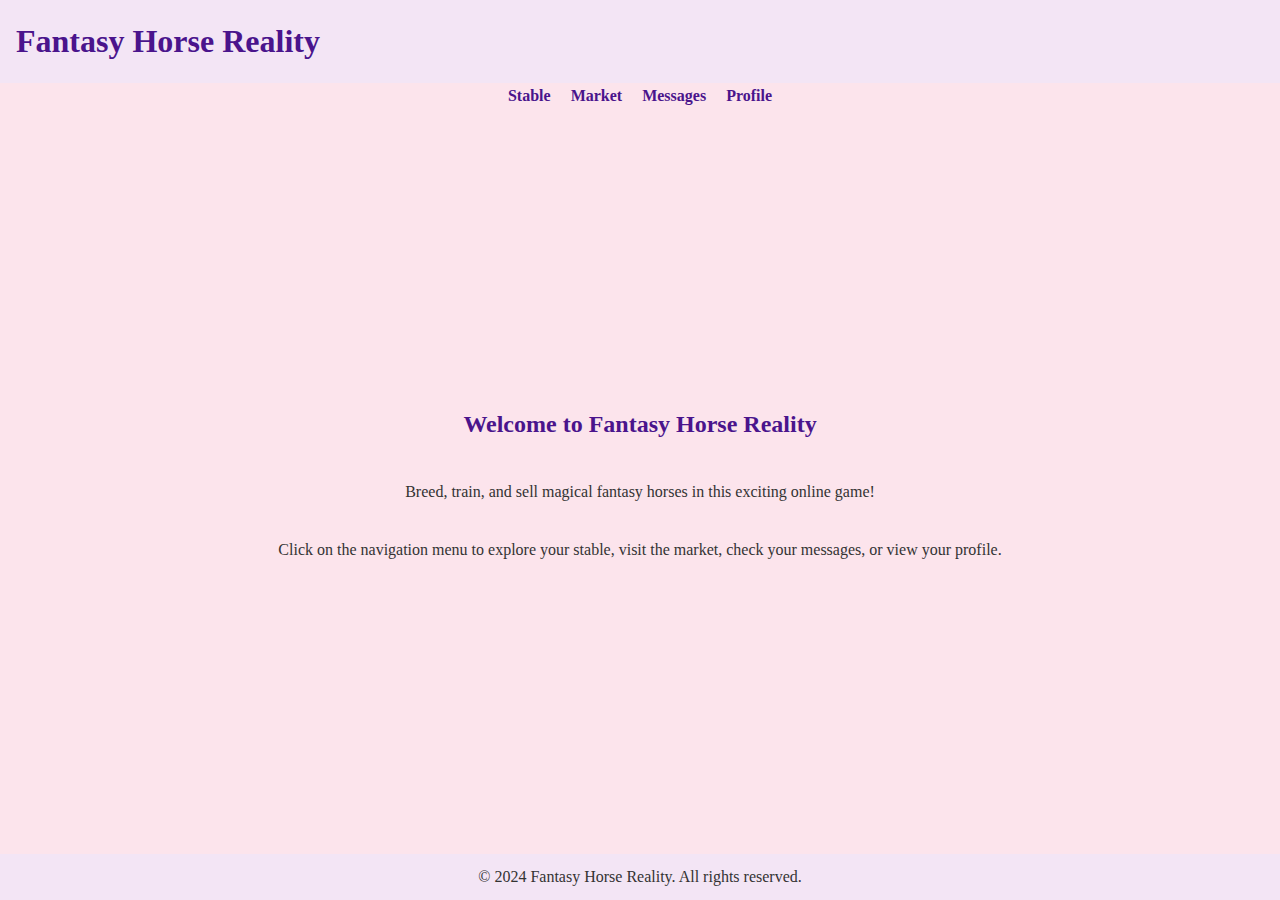
<file: Index.html>
<!DOCTYPE html>
<html lang="en">
<head>
    <meta charset="UTF-8">
    <meta name="viewport" content="width=device-width, initial-scale=1.0">
    <title>Fantasy Horse Reality</title>
    <link rel="stylesheet" href="style.css">
</head>
<body>
    <header>
        <h1>Fantasy Horse Reality</h1>
    </header>
    <nav>
        <ul>
            <li><a href="stable.html">Stable</a></li>
            <li><a href="market.html">Market</a></li>
            <li><a href="messages.html">Messages</a></li>
            <li><a href="profile.html">Profile</a></li>
        </ul>
    </nav>
    <main>
        <h2>Welcome to Fantasy Horse Reality</h2>
        <p>Breed, train, and sell magical fantasy horses in this exciting online game!</p>
        <p>Click on the navigation menu to explore your stable, visit the market, check your messages, or view your profile.</p>
    </main>
    <footer>
        &copy; 2024 Fantasy Horse Reality. All rights reserved.
    </footer>
</body>
</html>
</file>
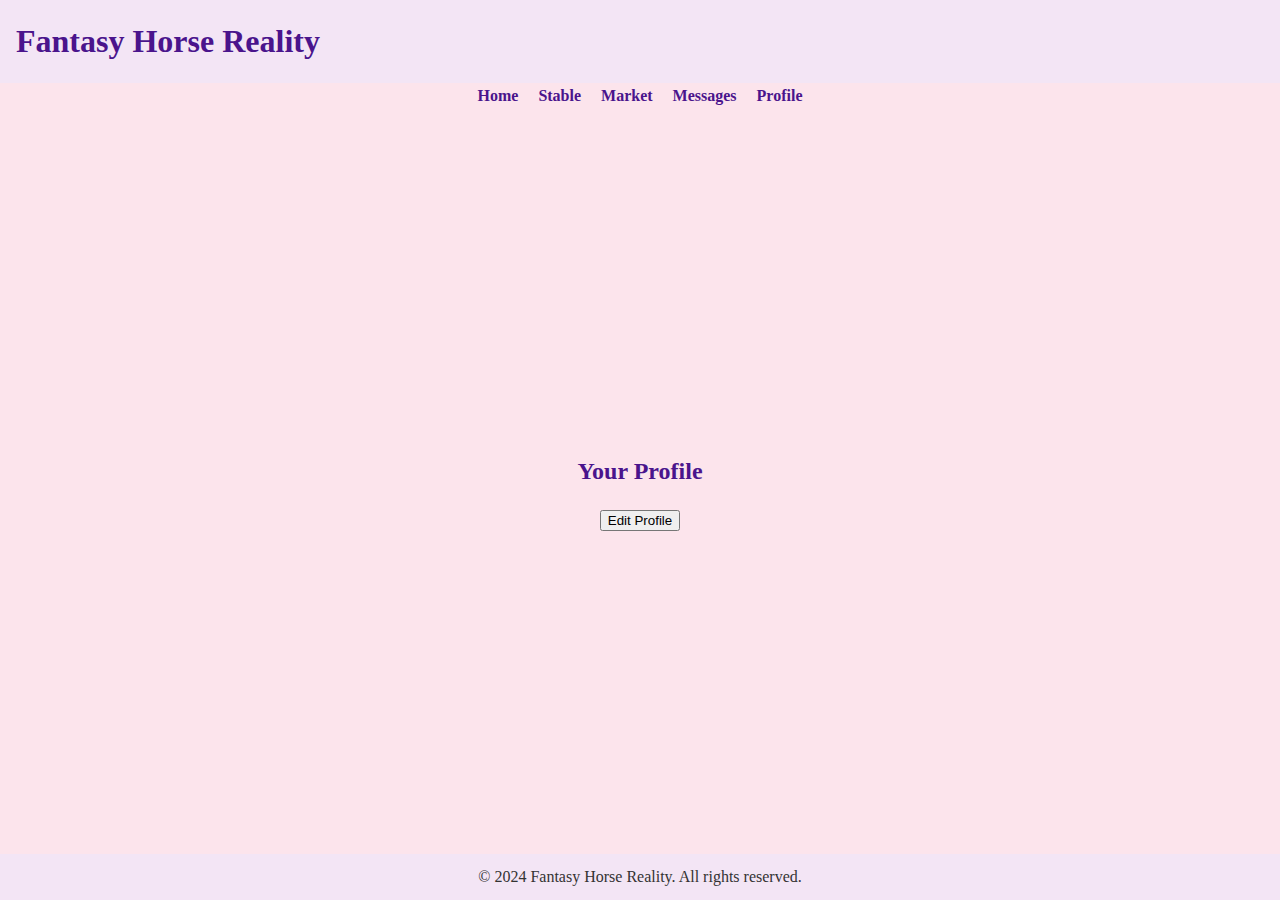
<file: Profile.html>
<!DOCTYPE html>
<html lang="en">
<head>
    <meta charset="UTF-8">
    <meta name="viewport" content="width=device-width, initial-scale=1.0">
    <title>Profile - Fantasy Horse Reality</title>
    <link rel="stylesheet" href="style.css">
</head>
<body>
    <header>
        <h1>Fantasy Horse Reality</h1>
    </header>
    <nav>
        <ul>
            <li><a href="index.html">Home</a></li>
            <li><a href="stable.html">Stable</a></li>
            <li><a href="market.html">Market</a></li>
            <li><a href="messages.html">Messages</a></li>
            <li><a href="profile.html">Profile</a></li>
        </ul>
    </nav>
    <main>
        <h2>Your Profile</h2>
        <div id="user-info">
            <!-- User information will be dynamically populated here -->
        </div>
        <button id="edit-profile-btn">Edit Profile</button>
    </main>
    <footer>
        &copy; 2024 Fantasy Horse Reality. All rights reserved.
    </footer>
    <script src="profile.js"></script>
</body>
</html>
</file>
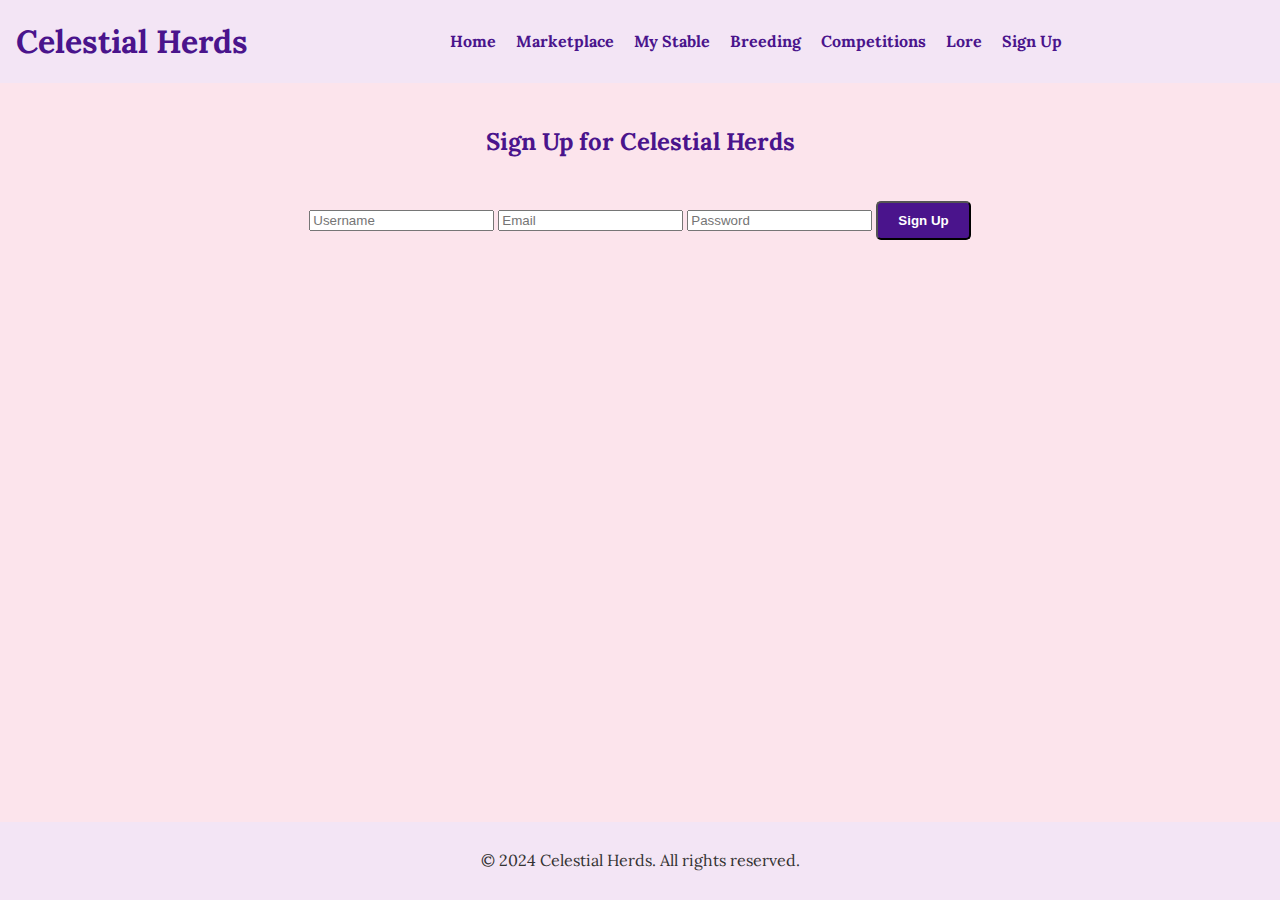
<file: signup.html>
<!DOCTYPE html>
<html lang="en">
<head>
    <meta charset="UTF-8">
    <meta name="viewport" content="width=device-width, initial-scale=1.0">
    <title>Celestial Herds - Sign Up</title>
    <link rel="stylesheet" href="style.css">
    <link href="https://fonts.googleapis.com/css2?family=Lora:wght@400;700&display=swap" rel="stylesheet">
</head>
<body>
    <header>
        <h1>Celestial Herds</h1>
        <nav>
            <ul>
                <li><a href="index.html">Home</a></li>
                <li><a href="market.html">Marketplace</a></li>
                <li><a href="stable.html">My Stable</a></li>
                <li><a href="breeding.html">Breeding</a></li>
                <li><a href="competitions.html">Competitions</a></li>
                <li><a href="lore.html">Lore</a></li>
                <li id="auth-link"><a href="signup.html">Sign Up</a></li>
            </ul>
        </nav>
    </header>

    <main>
        <div class="centered-content">
            <h2>Sign Up for Celestial Herds</h2>
            <form id="signupForm">
                <input type="text" id="username" placeholder="Username" required>
                <input type="email" id="email" placeholder="Email" required>
                <input type="password" id="password" placeholder="Password" required>
                <button type="submit" class="cta-button">Sign Up</button>
            </form>
        </div>
    </main>

    <footer>
        <p>&copy; 2024 Celestial Herds. All rights reserved.</p>
    </footer>

    <script src="signup.js"></script>
</body>
</html>
</file>
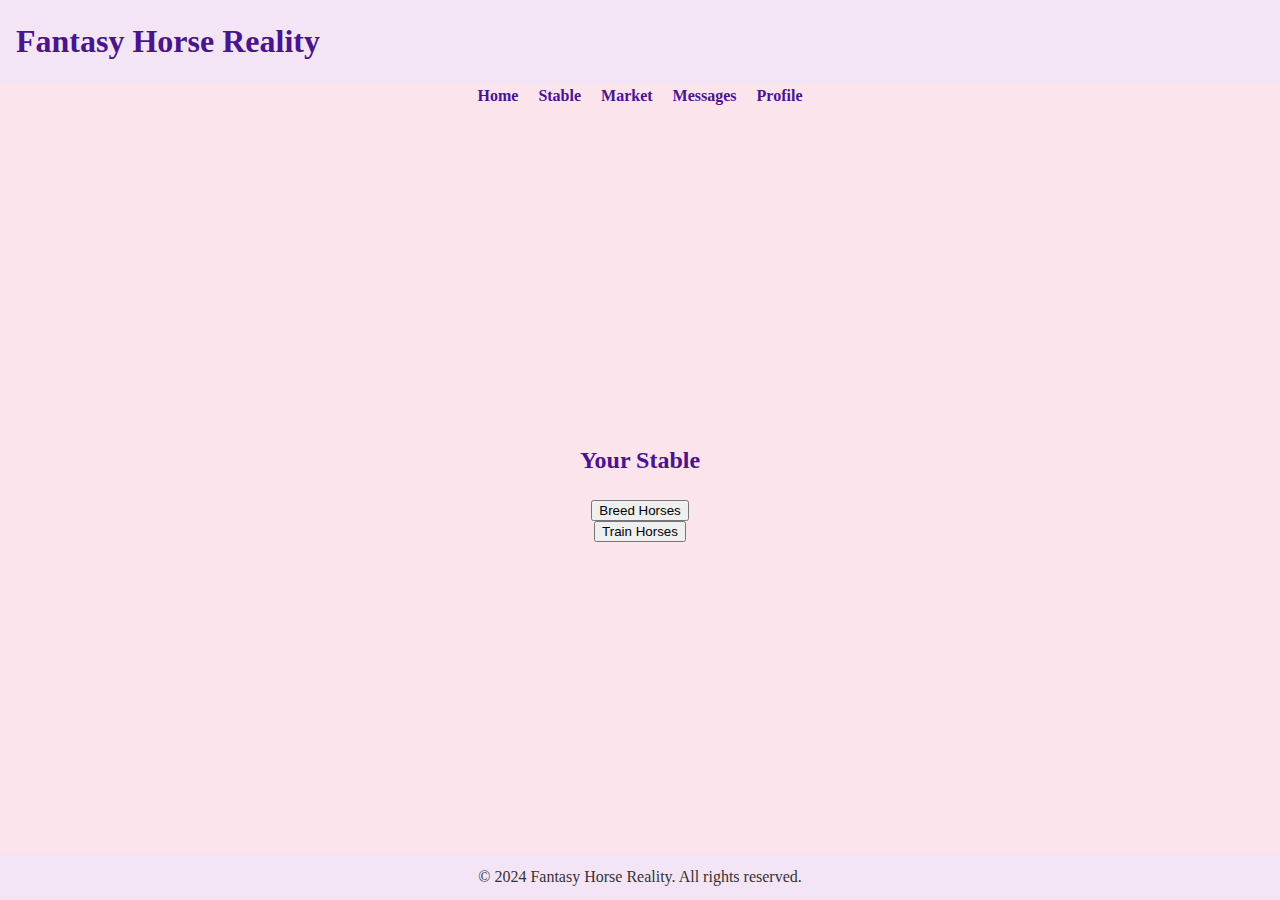
<file: Stable.html>
<!DOCTYPE html>
<html lang="en">
<head>
    <meta charset="UTF-8">
    <meta name="viewport" content="width=device-width, initial-scale=1.0">
    <title>Stable - Fantasy Horse Reality</title>
    <link rel="stylesheet" href="style.css">
</head>
<body>
    <header>
        <h1>Fantasy Horse Reality</h1>
    </header>
    <nav>
        <ul>
            <li><a href="index.html">Home</a></li>
            <li><a href="stable.html">Stable</a></li>
            <li><a href="market.html">Market</a></li>
            <li><a href="messages.html">Messages</a></li>
            <li><a href="profile.html">Profile</a></li>
        </ul>
    </nav>
    <main>
        <h2>Your Stable</h2>
        <div id="horse-list">
            <!-- Horse list will be dynamically populated here -->
        </div>
        <button id="breed-btn">Breed Horses</button>
        <button id="train-btn">Train Horses</button>
    </main>
    <footer>
        &copy; 2024 Fantasy Horse Reality. All rights reserved.
    </footer>
    <script src="stable.js"></script>
</body>
</html>
</file>
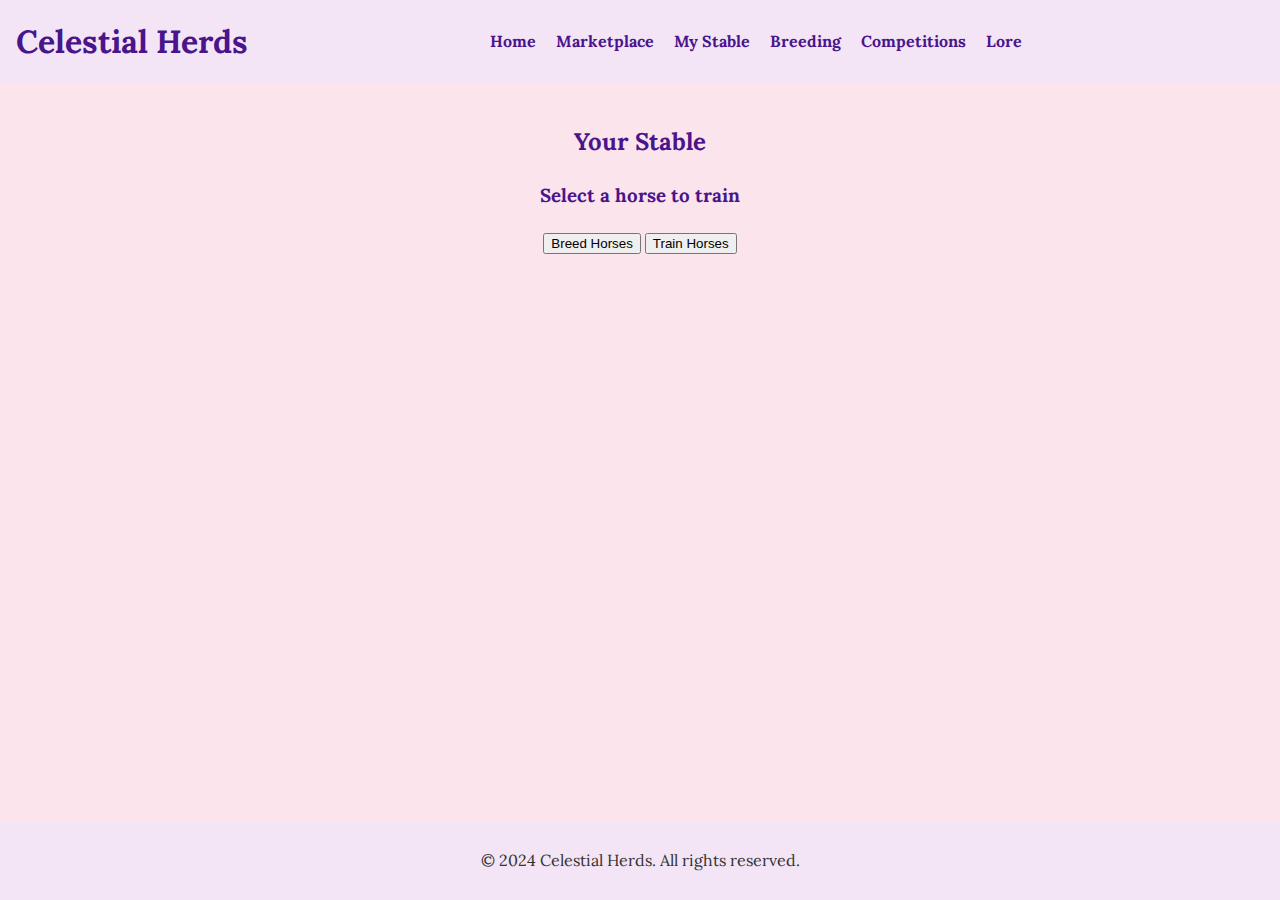
<file: stable.html>
<!DOCTYPE html>
<html lang="en">
<head>
    <meta charset="UTF-8">
    <meta name="viewport" content="width=device-width, initial-scale=1.0">
    <title>Stable - Celestial Herds</title>
    <link rel="stylesheet" href="style.css">
    <link href="https://fonts.googleapis.com/css2?family=Lora:wght@400;700&display=swap" rel="stylesheet">
</head>
<body>
    <header>
        <h1>Celestial Herds</h1>
        <nav>
            <ul>
                <li><a href="index.html">Home</a></li>
                <li><a href="market.html">Marketplace</a></li>
                <li><a href="stable.html">My Stable</a></li>
                <li><a href="breeding.html">Breeding</a></li>
                <li><a href="competitions.html">Competitions</a></li>
                <li><a href="lore.html">Lore</a></li>
            </ul>
        </nav>
    </header>

    <main>
        <div class="centered-content">
            <h2>Your Stable</h2>
            <h3>Select a horse to train</h3>
            <div id="train-horse-list">
                <!-- Horse list for training will be dynamically populated here -->
            </div>
            <div id="horse-list">
                <!-- Full horse list will be dynamically populated here -->
            </div>
            <button id="breed-btn">Breed Horses</button>
            <button id="train-btn">Train Horses</button>
        </div>
    </main>

    <footer>
        <p>&copy; 2024 Celestial Herds. All rights reserved.</p>
    </footer>

    <script src="header.js"></script>
    <script src="stable.js"></script>
</body>
</html>
</file>
<file: style.css>
body {
    font-family: 'Lora', serif;
    line-height: 1.6;
    color: #333;
    margin: 0;
    padding: 0;
    background-color: #fce4ec;
    display: flex;
    flex-direction: column;
    min-height: 100vh;
}

header {
    background-color: #f3e5f5;
    padding: 1rem;
    display: flex;
    justify-content: space-between;
    align-items: center;
}

header h1 {
    margin: 0;
    color: #4a148c;
}

nav {
    flex-grow: 1;
    text-align: center;
}

nav ul {
    list-style-type: none;
    padding: 0;
    margin: 0;
    display: flex;
    justify-content: center;
}

nav ul li {
    margin: 0 10px;
}

nav ul li a {
    text-decoration: none;
    color: #4a148c;
    font-weight: bold;
}

nav ul li a:hover {
    color: #7b1fa2;
}

#user-header-info {
    display: flex;
    align-items: center;
}

.currency-info {
    display: flex;
    align-items: center;
    margin-left: 15px;
}

.currency-icon {
    width: 20px;
    height: 20px;
    margin-right: 5px;
}

@media (min-width: 768px) {
    .currency-icon {
        width: 24px;
        height: 24px;
    }
}

main {
    flex: 1;
    display: flex;
    flex-direction: column;
    align-items: center;
    padding: 20px;
}

.centered-content {
    max-width: 800px;
    width: 100%;
    text-align: center;
}

.hero-image {
    max-width: 100%;
    height: auto;
    max-height: 300px;
    display: block;
    margin: 0 auto 20px;
}

h1, h2, h3, h4 {
    color: #4a148c;
}

footer {
    background-color: #f3e5f5;
    text-align: center;
    padding: 10px;
}

#key-features ul {
    list-style-type: none;
    padding-left: 0;
    text-align: left;
}

#key-features li {
    margin-bottom: 15px;
    padding-left: 20px;
    position: relative;
}

#key-features li::before {
    content: "•";
    color: #4a148c;
    font-size: 1.5em;
    position: absolute;
    left: 0;
    top: -3px;
}

#userInfo {
    background-color: #e1bee7;
    border-radius: 10px;
    padding: 20px;
    margin-bottom: 20px;
    text-align: center;
    box-shadow: 0 0 10px rgba(0,0,0,0.1);
}

#userInfo h3 {
    color: #4a148c;
    margin-top: 0;
}

#userInfo p {
    margin-bottom: 10px;
}

.cta-button {
    display: inline-block;
    background-color: #4a148c;
    color: white;
    text-decoration: none;
    padding: 10px 20px;
    border-radius: 5px;
    font-weight: bold;
    margin-top: 20px;
}

.cta-button:hover {
    background-color: #7b1fa2;
}

/* Additional styles for profile page */
#profile-info {
    display: flex;
    align-items: flex-start;
    gap: 20px;
    margin-bottom: 20px;
}

#profile-picture-container {
    display: flex;
    flex-direction: column;
    align-items: center;
}

#profile-picture {
    width: 200px;
    height: 200px;
    object-fit: cover;
    border-radius: 50%;
    margin-bottom: 10px;
}

#profile-picture-input {
    display: none;
}

#change-picture-btn {
    background-color: #4a148c;
    color: white;
    border: none;
    padding: 5px 10px;
    border-radius: 5px;
    cursor: pointer;
}

#change-picture-btn:hover {
    background-color: #7b1fa2;
}

#profile-details {
    text-align: left;
}

#profile-details p {
    margin-bottom: 10px;
}

/* Modal styles */
.modal {
    display: none;
    position: fixed;
    z-index: 1;
    left: 0;
    top: 0;
    width: 100%;
    height: 100%;
    overflow: auto;
    background-color: rgba(0,0,0,0.4);
}

.modal-content {
    background-color: #fefefe;
    margin: 15% auto;
    padding: 20px;
    border: 1px solid #888;
    width: 80%;
    max-width: 500px;
}

.close {
    color: #aaa;
    float: right;
    font-size: 28px;
    font-weight: bold;
    cursor: pointer;
}

.close:hover,
.close:focus {
    color: #000;
    text-decoration: none;
    cursor: pointer;
}

#settings-form {
    display: flex;
    flex-direction: column;
    gap: 10px;
}

#settings-form input {
    padding: 5px;
    border: 1px solid #ccc;
    border-radius: 4px;
}

#settings-form button {
    background-color: #4a148c;
    color: white;
    border: none;
    padding: 10px;
    border-radius: 4px;
    cursor: pointer;
}

#settings-form button:hover {
    background-color: #7b1fa2;
}

#logout-btn {
    margin-top: 20px;
}
/* Lore page styles */
.lore-image {
    max-width: 100%;
    height: auto;
    border-radius: 10px;
    margin-bottom: 20px;
}

.lore-text {
    text-align: left;
}

.lore-text h3 {
    color: #4a148c;
    margin-top: 30px;
}

.lore-text p {
    margin-bottom: 15px;
}
</file>
